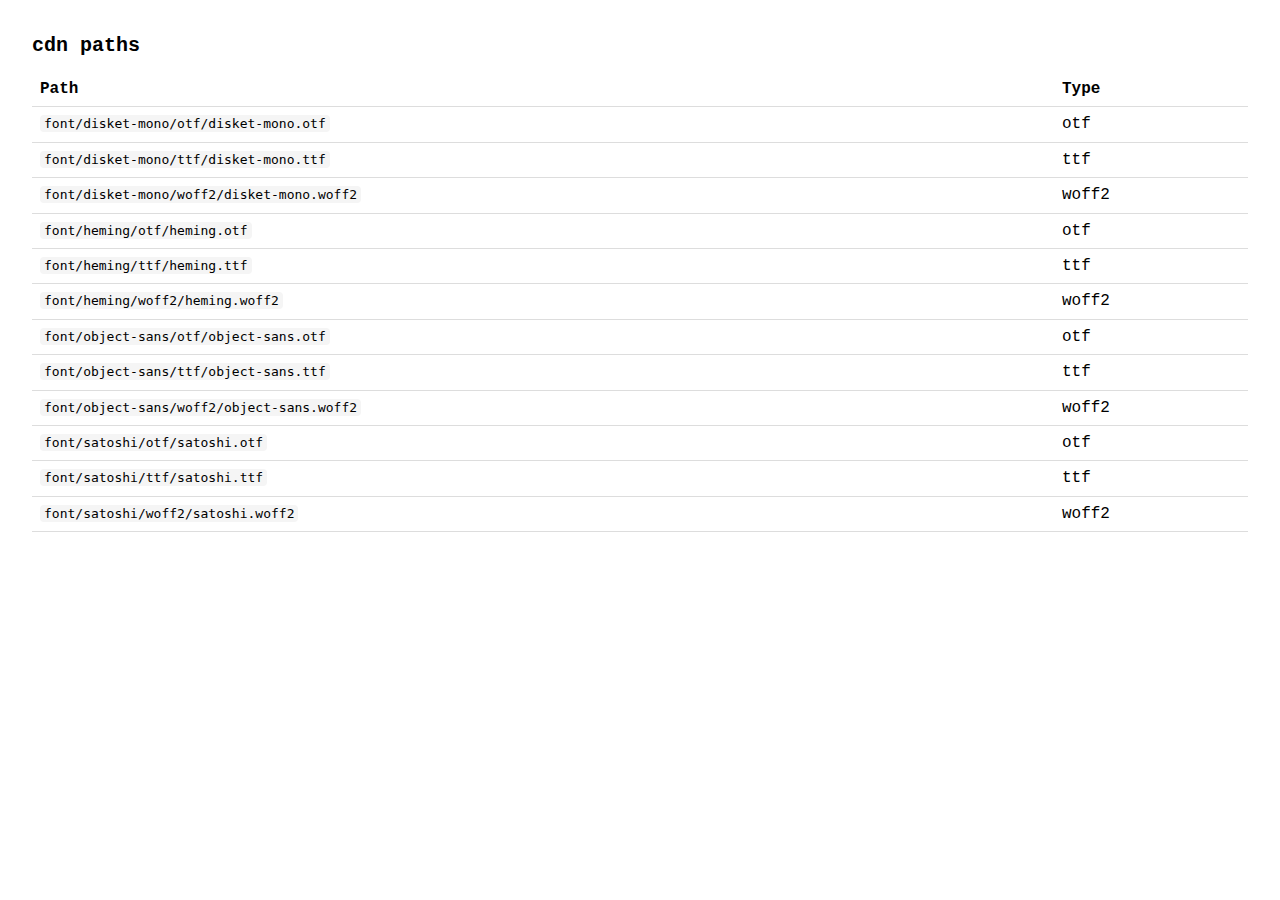
<file: cdn/index.html>
<!DOCTYPE html>
<html lang="en">
  <head>
    <meta charset="UTF-8" />
    <meta name="viewport" content="width=device-width, initial-scale=1.0" />
    <title>cdn</title>
    <style>
      :root {
        color-scheme: light;
      }
      body {
        font-family: ui-monospace, SFMono-Regular, Menlo, Monaco, Consolas,
          "Liberation Mono", "Courier New", monospace;
        line-height: 1.4;
        margin: 32px;
      }
      h1 {
        font-size: 20px;
        margin: 0 0 12px 0;
      }
      table {
        border-collapse: collapse;
        width: 100%;
      }
      th,
      td {
        border-bottom: 1px solid #ddd;
        padding: 6px 8px;
        text-align: left;
      }
      code {
        background: #f5f5f5;
        padding: 1px 4px;
        border-radius: 4px;
      }
    </style>
  </head>
  <body>
    <h1>cdn paths</h1>
    <table>
      <thead>
        <tr>
          <th>Path</th>
          <th>Type</th>
        </tr>
      </thead>
      <tbody>
        <tr>
          <td><code>font/disket-mono/otf/disket-mono.otf</code></td>
          <td>otf</td>
        </tr>
        <tr>
          <td><code>font/disket-mono/ttf/disket-mono.ttf</code></td>
          <td>ttf</td>
        </tr>
        <tr>
          <td><code>font/disket-mono/woff2/disket-mono.woff2</code></td>
          <td>woff2</td>
        </tr>
        <tr>
          <td><code>font/heming/otf/heming.otf</code></td>
          <td>otf</td>
        </tr>
        <tr>
          <td><code>font/heming/ttf/heming.ttf</code></td>
          <td>ttf</td>
        </tr>
        <tr>
          <td><code>font/heming/woff2/heming.woff2</code></td>
          <td>woff2</td>
        </tr>
        <tr>
          <td><code>font/object-sans/otf/object-sans.otf</code></td>
          <td>otf</td>
        </tr>
        <tr>
          <td><code>font/object-sans/ttf/object-sans.ttf</code></td>
          <td>ttf</td>
        </tr>
        <tr>
          <td><code>font/object-sans/woff2/object-sans.woff2</code></td>
          <td>woff2</td>
        </tr>
        <tr>
          <td><code>font/satoshi/otf/satoshi.otf</code></td>
          <td>otf</td>
        </tr>
        <tr>
          <td><code>font/satoshi/ttf/satoshi.ttf</code></td>
          <td>ttf</td>
        </tr>
        <tr>
          <td><code>font/satoshi/woff2/satoshi.woff2</code></td>
          <td>woff2</td>
        </tr>
      </tbody>
    </table>
  </body>
</html>
</file>
